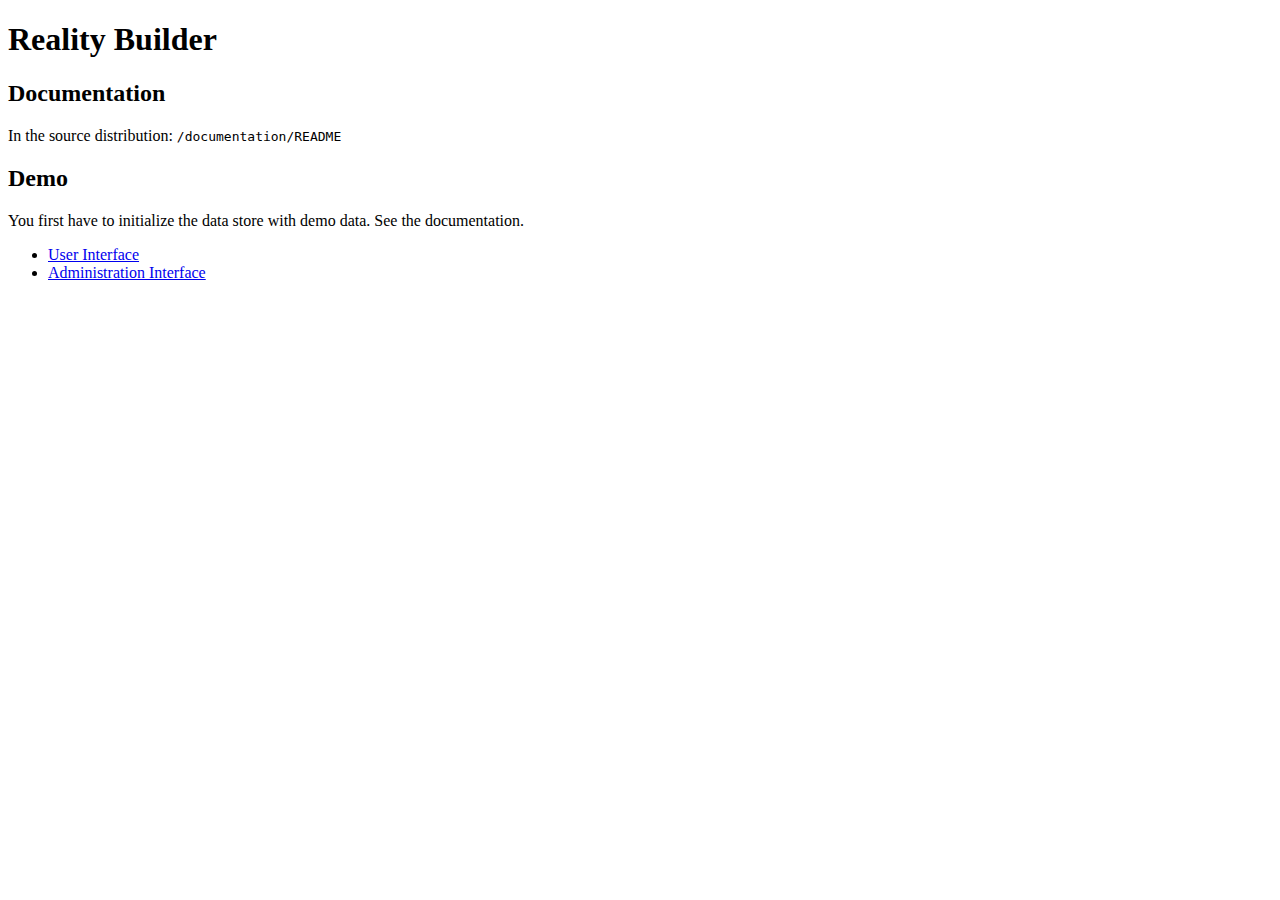
<file: deployed/index.html>
<!DOCTYPE html>

<!--

    Copyright 2011 Felix E. Klee <felix.klee@inka.de>

    Licensed under the Apache License, Version 2.0 (the "License"); you may not
    use this file except in compliance with the License. You may obtain a copy
    of the License at

      http://www.apache.org/licenses/LICENSE-2.0

    Unless required by applicable law or agreed to in writing, software
    distributed under the License is distributed on an "AS IS" BASIS, WITHOUT
    WARRANTIES OR CONDITIONS OF ANY KIND, either express or implied. See the
    License for the specific language governing permissions and limitations
    under the License.

-->

<html lang="en">
  <head>
    <meta charset ="utf-8" />
    <title>Reality Builder</title>
  </head>
  
  <body>
    <h1>Reality Builder</h1>

    <h2>Documentation</h2>

    <p>
      In the source distribution: <code>/documentation/README</code>
    </p>

    <h2>Demo</h2>

    <p>
      You first have to initialize the data store with demo data. See the
      documentation.
    </p>

    <ul>
      <li><a href="/demo">User Interface</a></li>
      <li><a href="/demo/admin">Administration Interface</a></li>
    </ul>
  </body>
</html>
</file>
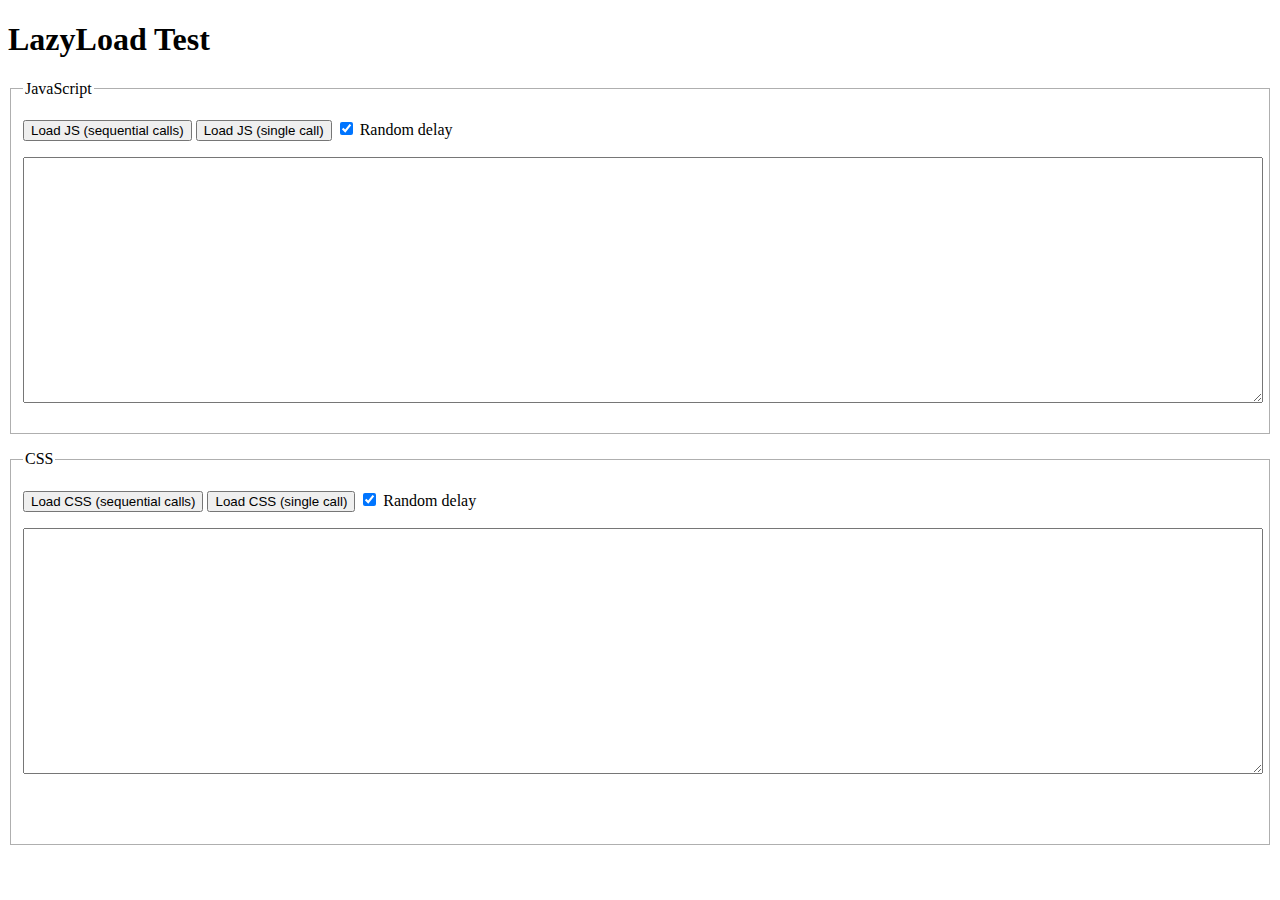
<file: deployed/javascript/lazyload/test/public/index.html>
<!DOCTYPE html>
<html>
  <head>
    <title>LazyLoad Test</title>
    <style>
      fieldset {
        border: 1px solid #afafaf;
        margin-bottom: 1em;
      }

      .log {
        font: 10pt Consolas, Menlo, Monaco, fixed;
        width: 100%;
      }

      #css-status {
        background-color: #fff;
        height: 30px;
        margin: 10px auto;
        width: 100px;
      }

      #n1,#n2,#n3,#n4,#n5 { width: 0; }
    </style>
  </head>
  <body>
    <h1>LazyLoad Test</h1>

    <form>
      <fieldset>
        <legend>JavaScript</legend>

        <p>
          <input type="button" id="btnLoadJS" value="Load JS (sequential calls)">
          <input type="button" id="btnLoadJSSingle" value="Load JS (single call)">
          <label><input type="checkbox" id="jsDelay" checked> Random delay</label>
        </p>

        <p>
          <textarea id="jslog" class="log" rows="15" cols="50"></textarea>
        </p>
      </fieldset>

      <fieldset>
        <legend>CSS</legend>

        <p>
          <input type="button" id="btnLoadCSS" value="Load CSS (sequential calls)">
          <input type="button" id="btnLoadCSSSingle" value="Load CSS (single call)">
          <label><input type="checkbox" id="cssDelay" checked> Random delay</label>
        </p>

        <p>
          <textarea id="csslog" class="log" rows="15" cols="50"></textarea>
        </p>

        <div id="css-status"></div>

        <div id="n1"></div>
        <div id="n2"></div>
        <div id="n3"></div>
        <div id="n4"></div>
        <div id="n5"></div>
      </fieldset>
    </form>

    <script src="lazyload.js"></script>
    <script>
      var btnLoadCSS       = document.getElementById('btnLoadCSS'),
          btnLoadCSSSingle = document.getElementById('btnLoadCSSSingle'),
          btnLoadJS        = document.getElementById('btnLoadJS'),
          btnLoadJSSingle  = document.getElementById('btnLoadJSSingle'),
          cssDelay         = document.getElementById('cssDelay'),
          cssLogEl         = document.getElementById('csslog'),
          jsDelay          = document.getElementById('jsDelay'),
          jsLogEl          = document.getElementById('jslog'),

          n1 = document.getElementById('n1'),
          n2 = document.getElementById('n2'),
          n3 = document.getElementById('n3'),
          n4 = document.getElementById('n4'),
          n5 = document.getElementById('n5'),

          cssInterval = null,

          js = [
            'http://pieisgood.org/test/lazyload/js.php?num=1',
            'http://pieisgood.org/test/lazyload/js.php?num=2',
            'http://pieisgood.org/test/lazyload/js.php?num=3',
            'http://pieisgood.org/test/lazyload/js.php?num=4',
            'http://pieisgood.org/test/lazyload/js.php?num=5'
          ];

      function cssComplete() {
        csslog('callback');
      }

      function csslog(message) {
        cssLogEl.value += "[" + (new Date()).toTimeString() + "] " + message + "\r\n";
      }

      function cssPollStart() {
        var check = [n1, n2, n3, n4, n5],
            i, item;

        cssPollStop();

        var links = document.getElementsByTagName('link');

        cssInterval = setInterval(function () {
          for (i = 0; i < check.length; ++i) {
            item = check[i];

            if (item.offsetWidth > 0) {
              check.splice(i, 1);
              i -= 1;

              csslog('stylesheet ' + item.id.substr(1) + ' applied');
            }
          }

          if (!check.length) {
            cssPollStop();
          }
        }, 30);
      }

      function cssPollStop() {
        clearInterval(cssInterval);
      }

      // Returns a delay between 0 and 5000ms if enabled.
      function getCSSDelay() {
          return cssDelay.checked ? Math.floor(Math.random() * 5001) : 0;
      }

      function getCSSUrls() {
          return [
            '/css?num=1&delay=' + getCSSDelay(),
            '/css?num=2&delay=' + getCSSDelay(),
            '/css?num=3&delay=' + getCSSDelay(),
            '/css?num=4&delay=' + getCSSDelay(),
            '/css?num=5&delay=' + getCSSDelay()
          ];
      }

      // Returns a delay between 0 and 5000ms if enabled.
      function getJSDelay() {
          return jsDelay.checked ? Math.floor(Math.random() * 5001) : 0;
      }

      function getJSUrls() {
          return [
            '/js?num=1&delay=' + getJSDelay(),
            '/js?num=2&delay=' + getJSDelay(),
            '/js?num=3&delay=' + getJSDelay(),
            '/js?num=4&delay=' + getJSDelay(),
            '/js?num=5&delay=' + getJSDelay()
          ];
      }

      function jsComplete() {
        jslog('callback');
      }
      
      function jslog(message) {
        jsLogEl.value += "[" + (new Date()).toTimeString() + "] " + message + "\r\n";
      }

      btnLoadCSS.onclick = function () {
        var urls = getCSSUrls();

        cssPollStart();
        csslog('loading (sequential calls)');

        for (var i = 0; i < urls.length; ++i) {
          LazyLoad.css(urls[i], cssComplete);
        }
      }

      btnLoadCSSSingle.onclick = function () {
        cssPollStart();
        csslog('loading (single call)');

        LazyLoad.css(getCSSUrls(), cssComplete);
      }

      btnLoadJS.onclick = function () {
        var urls = getJSUrls();

        jslog('loading (sequential calls)');

        for (var i = 0; i < urls.length; ++i) {
          LazyLoad.js(urls[i], jsComplete);
        }
      }

      btnLoadJSSingle.onclick = function () {
        jslog('loading (single call)');

        LazyLoad.js(getJSUrls(), jsComplete);
      }
    </script>
  </body>
</html>
</file>
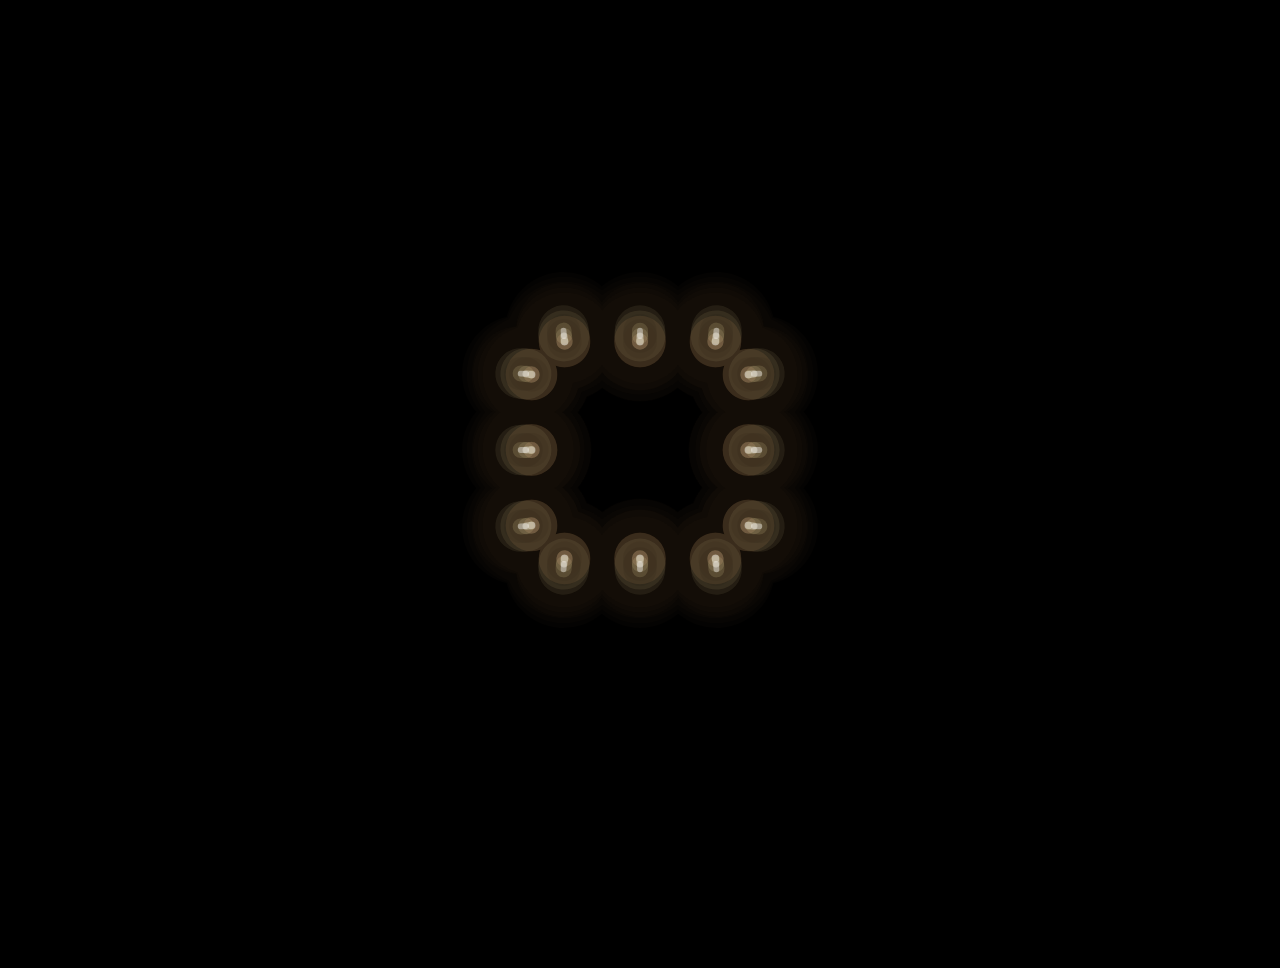
<file: deployed/separate/FlashCanvasPro/examples/www.chiptune.com/kaleidoscope/index.html>
<!DOCTYPE HTML PUBLIC "-//W3C//DTD HTML 4.01//EN" "http://www.w3.org/TR/html4/strict.dtd">

<html lang="en">

<head>
	<title>Kaleidoscope</title>
	<meta http-equiv="content-type" content="text/html;charset=ISO-8859-1">
	<meta http-equiv="content-language" content="en">
	<meta name="description" content="Javascript kaleidoscope for iPhone/iPod Touch">
	<meta name="keywords" content="iphone,ipod touch,ipod,touch,apple webapps,apple,webapps,graphic,design,visual,effect,animation,particle,code,javascript,canvas">
	<meta name="author" content="REZ">
	<meta name="generator" content="REZ">
	<meta name="version" content="0.4">
	<meta name="copyright" content="REZ 2008">
	<meta name="robots" content="all">
	<meta name="viewport" content="width=device-width,user-scalable=0,initial-scale=1.0,minimum-scale=1.0,maximum-scale=1.0">
	<link rel="apple-touch-icon" href="icon.gif">
	<link rel="shortcut icon" href="ico.gif"></link>
	<style type="text/css">
	body  {margin:0;padding:0;background-color:#000000;color:#ffffff;font-size:0;-webkit-text-size-adjust:none;overflow:hidden}
	div   {margin:0;padding:0;position:absolute;font-size:0;overflow:hidden}
	.tap  {-webkit-tap-highlight-color:rgba(255,0,0,0.2);cursor:pointer}
	canvas{background-color:#000000;overflow:hidden}
	</style>
	<!--[if lt IE 9]><script type="text/javascript" src="../../../bin/flashcanvas.js"></script><![endif]-->
</head>

<script type="text/javascript">
function $i(id) { return document.getElementById(id); }
function $c(code) { return String.fromCharCode(code); }

function get_screen_size()
	{
	var w=document.documentElement.clientWidth;
	var h=document.documentElement.clientHeight;
	return Array(w,h);
	}

var n=1;

var canvas_x=0;
var canvas_y=0;
var canvas_w=0;
var canvas_h=0;
var context;
var margin=4;

var x,y;
var p_x,p_y;
var a=0;
var b=0;
var angle=Math.PI/180*8;
var color=0;
var limit1=Math.PI*1.5;
var limit2=Math.PI*1.79;
var c=new Array(6);
var d=new Array(6);
var r,e;
var fade;
var prv_x,prv_y,prv_x2,prv_y2;

var timeout;
var pause=false;
var fps=10;

document.onkeypress=key_manager;

function init()
	{
	var screen=$i('screen');
	screen.style.display='block';
	screen.style.position='absolute';
	screen.style.left=canvas_x+'px';
	screen.style.top=canvas_y+'px';
	screen.style.width=canvas_w+'px';
	screen.style.height=canvas_h+'px';
	var shadebob=$i('shadebob');
	shadebob.style.position='absolute';
	shadebob.style.left=canvas_x+'px';
	shadebob.style.top=canvas_y+'px';
	shadebob.width=canvas_w;
	shadebob.height=canvas_h;
	context=shadebob.getContext('2d');
	document.body.style.width=(canvas_x+canvas_w)+'px';
	document.body.style.height=(canvas_y+canvas_h+60+margin*2)+'px';
	reset();
	}

function reset()
	{
	clearTimeout(timeout);
	a=Math.random(0,1)*angle;
	b=Math.random(0,1)*angle;
	r=0;
	fade=32;
	for(var i=0;i<6;i++)
		{
		c[i]=Math.random(0,1)/2;
		d[i]=Math.random(0,1)/2;
		}
	radius=Math.round((canvas_w+canvas_h)/8);
	e=radius*0.2; /* 0.15 */
	p_x=Math.round(canvas_w/2);
	p_y=Math.round(canvas_h/2);
	x=(radius*c[0])*Math.cos(a*d[1])+(radius*c[2])*Math.sin(a*d[3])+(radius*c[4])*Math.sin(a*d[5]);
	y=(radius*c[5])*Math.sin(a*d[4])+(radius*c[3])*Math.cos(a*d[2])+(radius*c[1])*Math.cos(a*d[0]);
	anim();
	}

function anim()
	{
	var a1=Math.cos(a*2);
	var a2=Math.cos(a*4);
	var a3=Math.cos(a);
	var a4=Math.sin(a);
	if(b>limit1&&b<limit2)
		{
		r+=radius*0.02*a1;
		prv_x=x;
		prv_y=y;
		x=prv_x2+r*a3;
		y=prv_y2+r*a4;
		}
	else
		{
		prv_x=x;
		prv_y=y;
		prv_x2=x;
		prv_y2=y;
		x=(radius*c[0])*Math.cos(a*d[1])+(radius*c[2])*Math.sin(a*d[3])+(radius*c[4])*Math.sin(a*d[5]);
		y=(radius*c[5])*Math.sin(a*d[4])+(radius*c[3])*Math.cos(a*d[2])+(radius*c[1])*Math.cos(a*d[0]);
		}
	var c3=16*Math.cos(a*10);
	var c1=Math.floor(56*Math.cos(a*angle*4)+c3);
	var c2=Math.floor(56*Math.sin(a*angle*4)-c3);
	context.lineCap='round';
	context.strokeStyle='rgba('+(192+c1)+','+(192+c2)+','+(192-c1)+','+(0.01-0.005*-a1)+')';
	context.lineWidth=e*1.4+e*0.8*a3;
	draw_line(p_x,p_y,prv_x,prv_y,x,y);
	context.lineWidth=e+e*0.8*a3;
	draw_line(p_x,p_y,prv_x,prv_y,x,y);
	context.strokeStyle='rgba('+(192+c1)+','+(192+c2)+','+(192-c1)+','+(0.06-0.03*-a1)+')';
	context.lineWidth=e*0.6+e*0.35*a3;
	draw_line(p_x,p_y,prv_x,prv_y,x,y);
	context.strokeStyle='rgba(0,0,0,0.06)';
	context.lineWidth=e*0.4+e*0.225*a3;
	draw_line(p_x,p_y,prv_x,prv_y,x,y);
	context.strokeStyle='rgba('+(192+c1)+','+(192+c2)+','+(192-c1)+','+(0.1-0.075*-a1)+')';
	context.lineWidth=e*0.2+e*0.1*a3;
	draw_line(p_x,p_y,prv_x,prv_y,x,y);
	context.strokeStyle='rgba(255,255,255,0.4)';
	context.lineWidth=e*(0.1-0.05*-a2);
	draw_line(p_x,p_y,prv_x,prv_y,x,y);
	a+=angle*Math.cos(b);
	b+=angle*0.1;
	if(b>limit1)
		{
		context.fillStyle='rgba(0,0,0,0.08)';
		context.fillRect(0,0,canvas_w,canvas_h);
		}
	if(b<limit2) timeout=setTimeout('anim()',fps); else reset();
	}

function draw_line(x,y,x1,y1,x2,y2)
	{
	context.beginPath();
	context.moveTo(x+x1,y+y1);
	context.lineTo(x+x2,y+y2);
	context.moveTo(x-x1,y+y1);
	context.lineTo(x-x2,y+y2);
	context.moveTo(x-x1,y-y1);
	context.lineTo(x-x2,y-y2);
	context.moveTo(x+x1,y-y1);
	context.lineTo(x+x2,y-y2);
	context.moveTo(x+y1,y+x1);
	context.lineTo(x+y2,y+x2);
	context.moveTo(x-y1,y+x1);
	context.lineTo(x-y2,y+x2);
	context.moveTo(x-y1,y-x1);
	context.lineTo(x-y2,y-x2);
	context.moveTo(x+y1,y-x1);
	context.lineTo(x+y2,y-x2);
	context.moveTo(x,y+x2);
	context.lineTo(x,y+x1);
	context.moveTo(x,y-x2);
	context.lineTo(x,y-x1);
	context.moveTo(x+x2,y);
	context.lineTo(x+x1,y);
	context.moveTo(x-x2,y);
	context.lineTo(x-x1,y);
	context.stroke();
	context.closePath();
	}

function draw_dot(x,y)
	{
	context.beginPath();
	context.moveTo(x,y);
	context.lineTo(x+0.001,y);
	context.stroke();
	context.closePath();
	}

function resize()
	{
	canvas_w=get_screen_size()[0];
	canvas_h=get_screen_size()[1];
	init();
	}

function key_manager(evt)
	{
	evt=evt||event;
	var key=evt.which||evt.keyCode;
	var ctrl=evt.ctrlKey;
	switch(key)
		{
		case 27: case 13:
			pause=pause?false:true;
			if(pause) clearTimeout(timeout); else anim();
			break;
		case 32:
			reset();
			break;
		}
	top.status='$'+key+'='+$c(key);
	}
</script>

<body onload="resize()" onresize="resize()" onorientationchange="resize()"">
<a href="javascript:reset()" class="tap"><div id="screen" style="background-color:#000000;display:none"><canvas id="shadebob"></canvas></div></a>
</body>

</html>
</file>
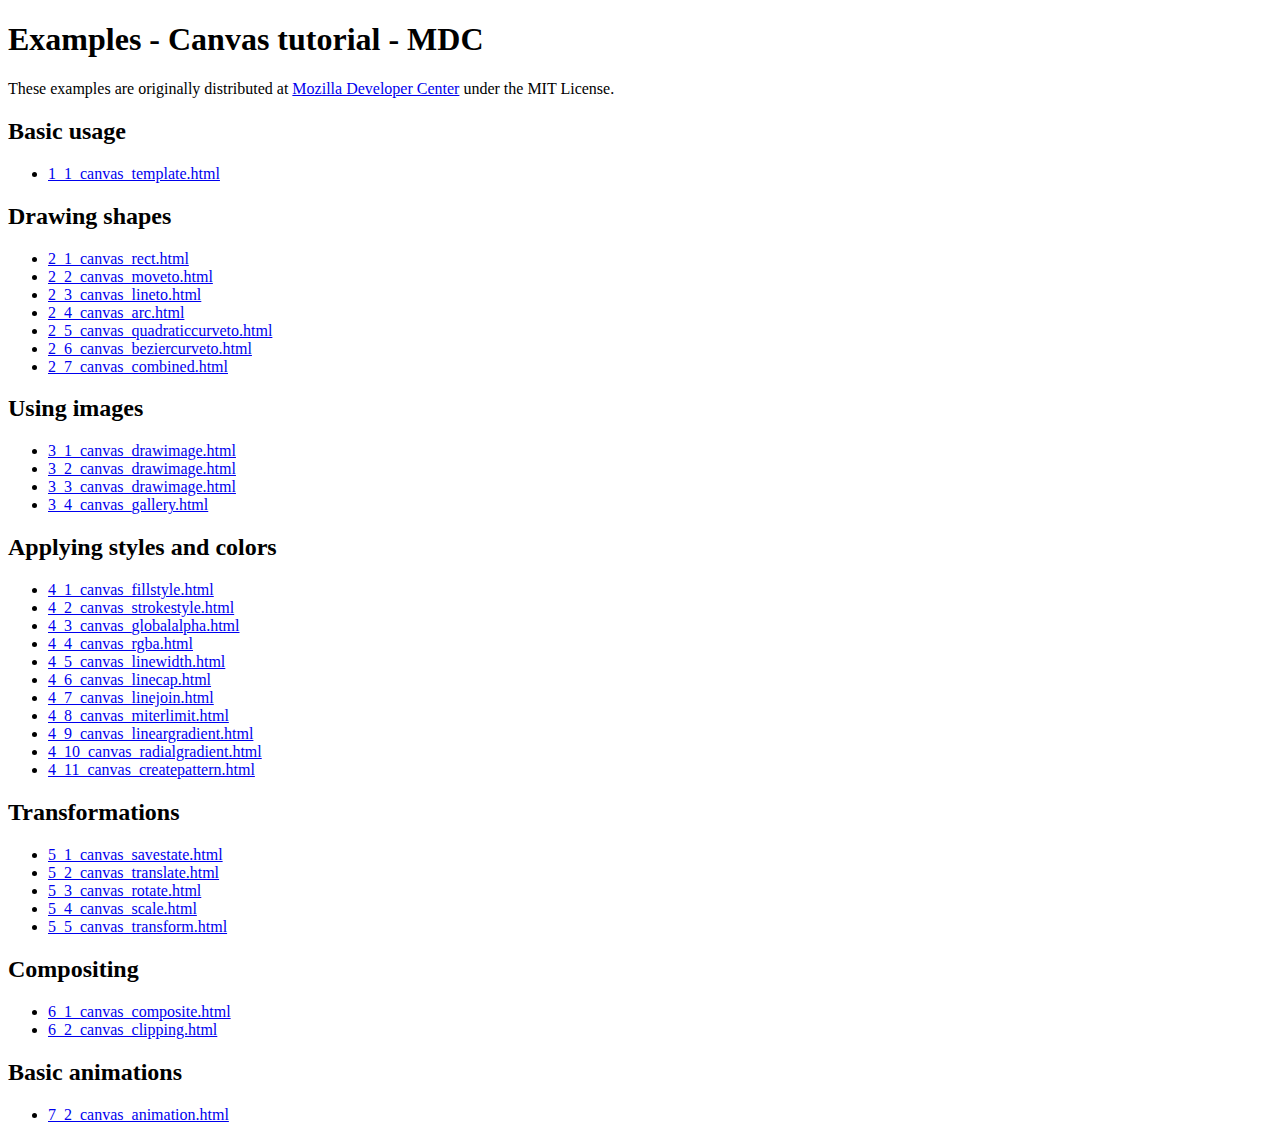
<file: deployed/separate/FlashCanvasPro/examples/developer.mozilla.org/samples/canvas-tutorial/index.html>
<!DOCTYPE html>
<html>
<head>
<title>Examples - Canvas tutorial - MDC</title>
</head>
<body>

<h1>Examples - Canvas tutorial - MDC</h1>

These examples are originally distributed at
<a href="https://developer.mozilla.org/en/Canvas_tutorial">Mozilla Developer Center</a>
under the MIT License.

<h2>Basic usage</h2>

<ul>
<li><a href="1_1_canvas_template.html">1_1_canvas_template.html</a></li>
</ul>

<h2>Drawing shapes</h2>

<ul>
<li><a href="2_1_canvas_rect.html">2_1_canvas_rect.html</a></li>
<li><a href="2_2_canvas_moveto.html">2_2_canvas_moveto.html</a></li>
<li><a href="2_3_canvas_lineto.html">2_3_canvas_lineto.html</a></li>
<li><a href="2_4_canvas_arc.html">2_4_canvas_arc.html</a></li>
<li><a href="2_5_canvas_quadraticcurveto.html">2_5_canvas_quadraticcurveto.html</a></li>
<li><a href="2_6_canvas_beziercurveto.html">2_6_canvas_beziercurveto.html</a></li>
<li><a href="2_7_canvas_combined.html">2_7_canvas_combined.html</a></li>
</ul>

<h2>Using images</h2>

<ul>
<li><a href="3_1_canvas_drawimage.html">3_1_canvas_drawimage.html</a></li>
<li><a href="3_2_canvas_drawimage.html">3_2_canvas_drawimage.html</a></li>
<li><a href="3_3_canvas_drawimage.html">3_3_canvas_drawimage.html</a></li>
<li><a href="3_4_canvas_gallery.html">3_4_canvas_gallery.html</a></li>
</ul>

<h2>Applying styles and colors</h2>

<ul>
<li><a href="4_1_canvas_fillstyle.html">4_1_canvas_fillstyle.html</a></li>
<li><a href="4_2_canvas_strokestyle.html">4_2_canvas_strokestyle.html</a></li>
<li><a href="4_3_canvas_globalalpha.html">4_3_canvas_globalalpha.html</a></li>
<li><a href="4_4_canvas_rgba.html">4_4_canvas_rgba.html</a></li>
<li><a href="4_5_canvas_linewidth.html">4_5_canvas_linewidth.html</a></li>
<li><a href="4_6_canvas_linecap.html">4_6_canvas_linecap.html</a></li>
<li><a href="4_7_canvas_linejoin.html">4_7_canvas_linejoin.html</a></li>
<li><a href="4_8_canvas_miterlimit.html">4_8_canvas_miterlimit.html</a></li>
<li><a href="4_9_canvas_lineargradient.html">4_9_canvas_lineargradient.html</a></li>
<li><a href="4_10_canvas_radialgradient.html">4_10_canvas_radialgradient.html</a></li>
<li><a href="4_11_canvas_createpattern.html">4_11_canvas_createpattern.html</a></li>
</ul>

<h2>Transformations</h2>

<ul>
<li><a href="5_1_canvas_savestate.html">5_1_canvas_savestate.html</a></li>
<li><a href="5_2_canvas_translate.html">5_2_canvas_translate.html</a></li>
<li><a href="5_3_canvas_rotate.html">5_3_canvas_rotate.html</a></li>
<li><a href="5_4_canvas_scale.html">5_4_canvas_scale.html</a></li>
<li><a href="5_5_canvas_transform.html">5_5_canvas_transform.html</a></li>
</ul>

<h2>Compositing</h2>

<ul>
<li><a href="6_1_canvas_composite.html">6_1_canvas_composite.html</a></li>
<li><a href="6_2_canvas_clipping.html">6_2_canvas_clipping.html</a></li>
</ul>

<h2>Basic animations</h2>

<ul>
<li><a href="7_2_canvas_animation.html">7_2_canvas_animation.html</a></li>
</ul>

</body>
</html>
</file>
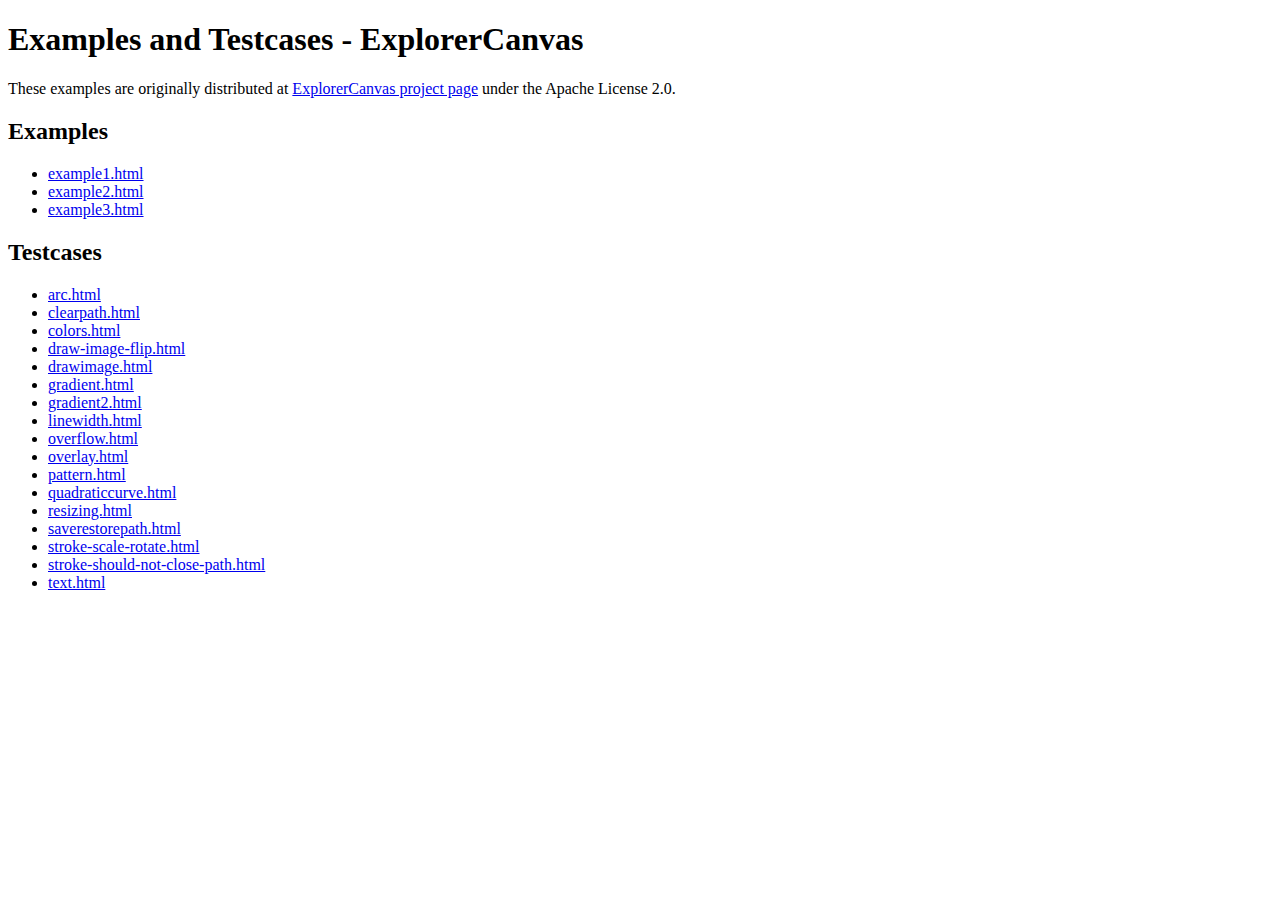
<file: deployed/separate/FlashCanvasPro/examples/explorercanvas.googlecode.com/svn/trunk/index.html>
<!DOCTYPE html>
<html>
<head>
<title>Examples and Testcases - ExplorerCanvas</title>
</head>
<body>

<h1>Examples and Testcases - ExplorerCanvas</h1>

These examples are originally distributed at
<a href="http://code.google.com/p/explorercanvas/">ExplorerCanvas project page</a>
under the Apache License 2.0.

<h2>Examples</h2>

<ul>
<li><a href="examples/example1.html">example1.html</a></li>
<li><a href="examples/example2.html">example2.html</a></li>
<li><a href="examples/example3.html">example3.html</a></li>
</ul>

<h2>Testcases</h2>

<ul>
<li><a href="testcases/arc.html">arc.html</a></li>
<li><a href="testcases/clearpath.html">clearpath.html</a></li>
<li><a href="testcases/colors.html">colors.html</a></li>
<li><a href="testcases/draw-image-flip.html">draw-image-flip.html</a></li>
<li><a href="testcases/drawimage.html">drawimage.html</a></li>
<li><a href="testcases/gradient.html">gradient.html</a></li>
<li><a href="testcases/gradient2.html">gradient2.html</a></li>
<li><a href="testcases/linewidth.html">linewidth.html</a></li>
<li><a href="testcases/overflow.html">overflow.html</a></li>
<li><a href="testcases/overlay.html">overlay.html</a></li>
<li><a href="testcases/pattern.html">pattern.html</a></li>
<li><a href="testcases/quadraticcurve.html">quadraticcurve.html</a></li>
<li><a href="testcases/resizing.html">resizing.html</a></li>
<li><a href="testcases/saverestorepath.html">saverestorepath.html</a></li>
<li><a href="testcases/stroke-scale-rotate.html">stroke-scale-rotate.html</a></li>
<li><a href="testcases/stroke-should-not-close-path.html">stroke-should-not-close-path.html</a></li>
<li><a href="testcases/text.html">text.html</a></li>
</ul>

</body>
</html>
</file>
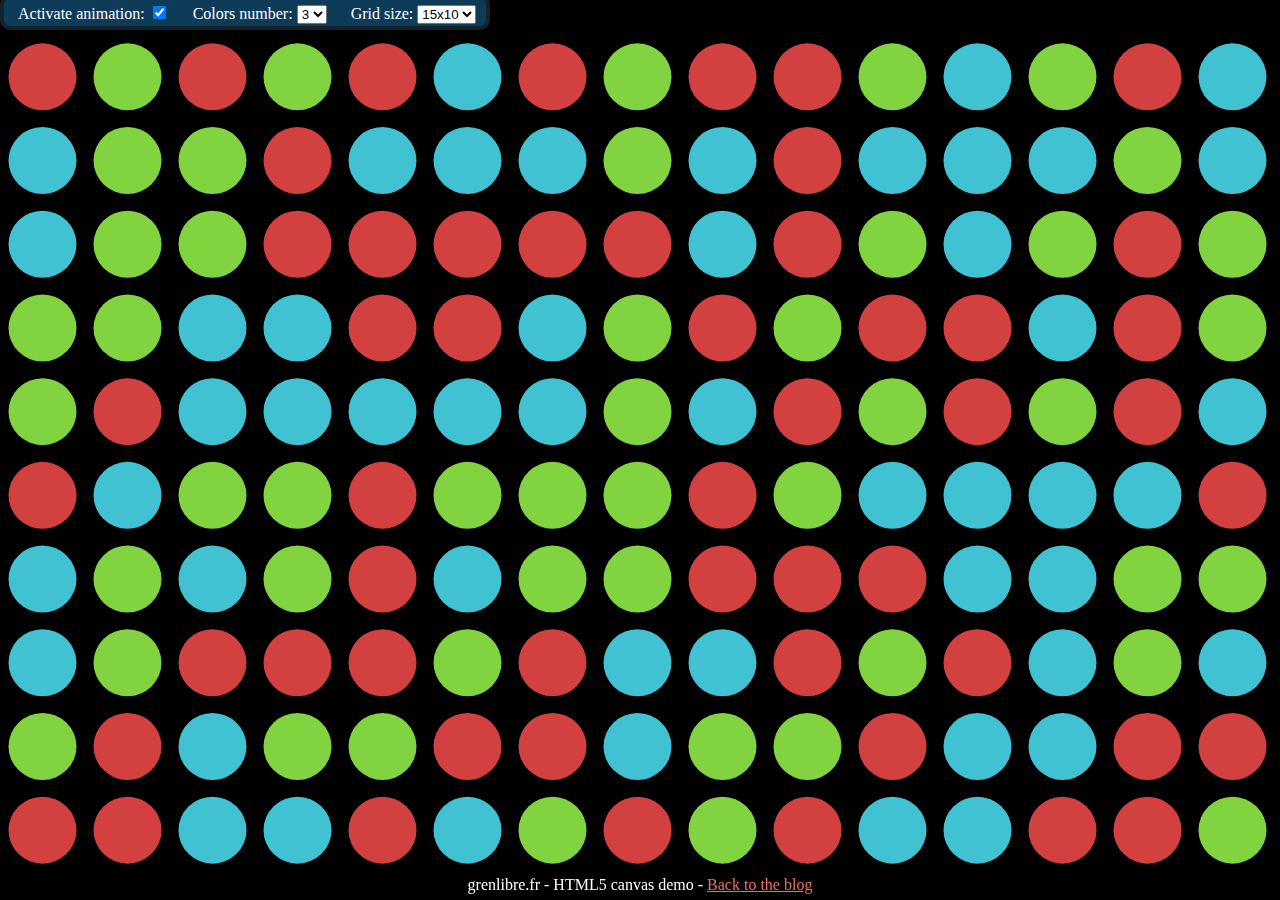
<file: deployed/separate/FlashCanvasPro/examples/grenlibre.fr/demo/same/index.html>
<!DOCTYPE html>
<html>
<head>
<meta http-equiv="Content-Type" content="text/html;charset=utf-8">
<title>Same Game - HTML5 canvas demo</title>
<style>

body {
  background: #000;
  padding: 0;
  margin: 0;
  color: #fff;
}

a {
  color: #EA7066;
}
a:hover {
  color: #FFB6B0;
}

#gameContainer {
  
}
#sameGame, #sameGameBack {
  padding: 0;
}
#sameGame {
  z-index: 1;
}
#sameGameBack {
  position: absolute;
  z-index: -1;
}
ul {
  list-style: none;
  padding: 0;
  margin: 0;
}
li {
  display: inline;
  margin: 0 10px;
}

#optionsContainer {
  padding: 4px 0 2px 4px;
  float: left;
  border: 4px solid #13232C;
  background-color: #0E3B57;
  -moz-border-radius: 10px;
  -webkit-border-radius: 10px;
  position: relative;
  top: -5px;
}
#footer {
  text-align: center;
}

</style>

<!--[if lt IE 9]><script type="text/javascript" src="../../../../bin/flashcanvas.js"></script><![endif]-->
<script type="text/javascript" src="jquery-1.4.2.min.js"></script>
<script type="text/javascript" src="game.js"></script>

<body>
  <div id="optionsContainer">
    <ul id="options">
      <li>
        <label for="animation">Activate animation: </label>
        <input id="animation" type="checkbox" checked="checked"/>
      </li>
      <li>
        <label>Colors number: </label>
        <select id="colorNumber"></select>
      </li>
      <li>
        <label>Grid size: </label>
        <select id="gridSize">
          <option>15x10</option>
          <option>20x15</option>
          <option>30x20</option>
          <option>40x30</option>
        </select>
      </li>
    </ul>
  </div>
  <div id="gameContainer">
    <canvas id="sameGame" width="400" height="300"></canvas>
    <canvas id="sameGameBack" width="400" height="300"></canvas>
  </div>
  <div id="footer">
    <span>grenlibre.fr - HTML5 canvas demo - <a href="http://blog.grenlibre.fr/2010/02/the-same-game-in-html5-canvas">Back to the blog</a></span>
  </div>
</body>
</file>
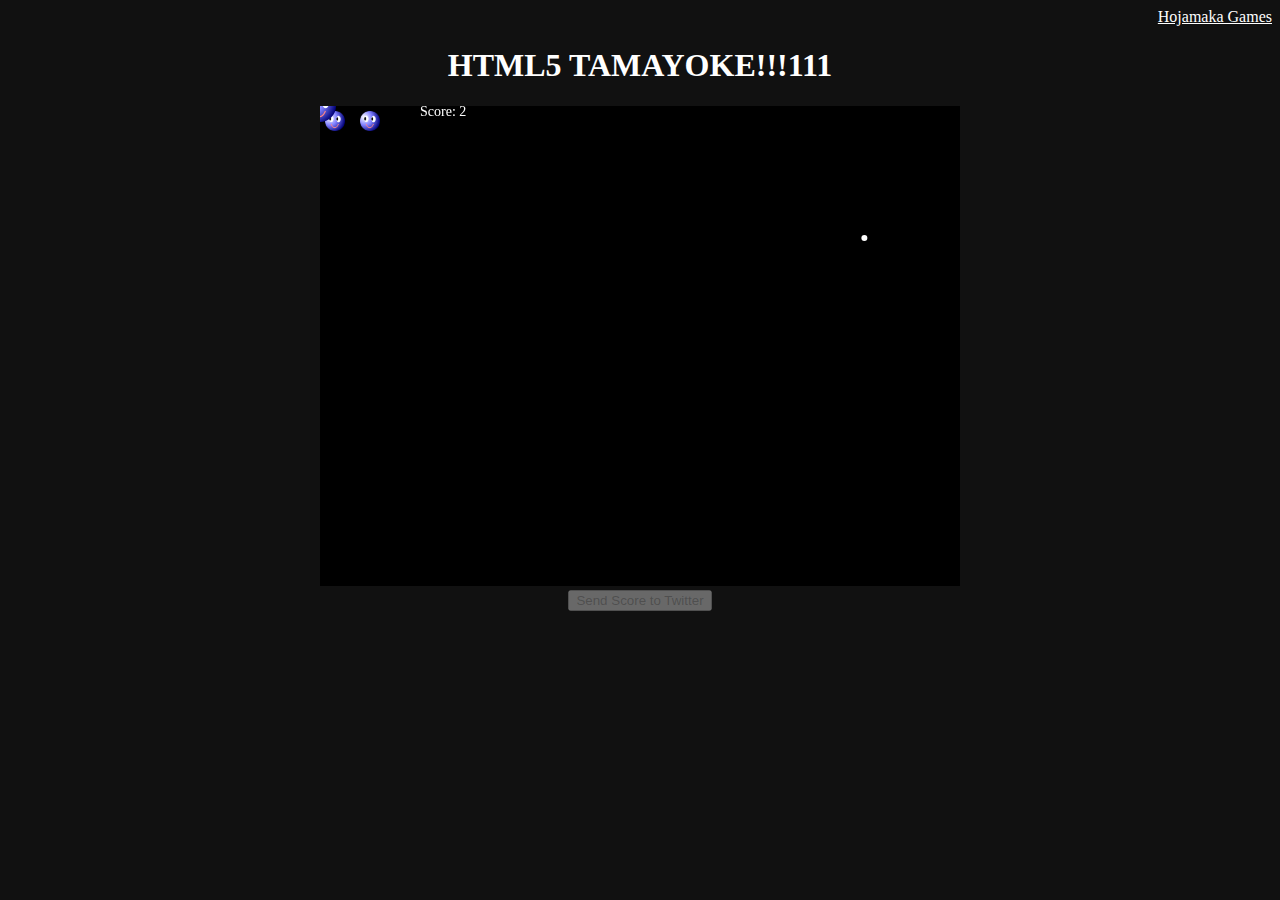
<file: deployed/separate/FlashCanvasPro/examples/www.hojamaka.com/game/html5yoke/index.html>
﻿<!DOCTYPE html>
<html>
  <head>
    <meta charset="utf-8">
    <!--[if lt IE 9]><script type="text/javascript" src="../../../../bin/flashcanvas.js"></script><![endif]-->
    <script type="text/javascript" src="game.js"></script>
    <style>
      A:link {
        color: #ffffff;
      }
      A:visited {
        color: #cccccc;
      }
      A:hover {
        color: #ffffff;
      }
      A:active {
        color: #ffffff;
      }
    </style>
    <title>HTML5 TAMAYOKE!!!111</title>
  </head>
  <body style="text-align: center; background-color: #111111; color: #ffffff">
    <div style="width: 100%; text-align: right;">
      <a href="http://www.hojamaka.com/">Hojamaka Games</a>
    </div>
    <h1>HTML5 TAMAYOKE!!!111</h1>
    <div style="margin: 0px auto;">
      <canvas id="canvas" width="640" height="480" style="background-color: #000000"></canvas>
    </div>
    <input id="twitterButton" type="button" value="Send Score to Twitter">
    <div id="debug">
    </div>
  </body>
</html>
</file>
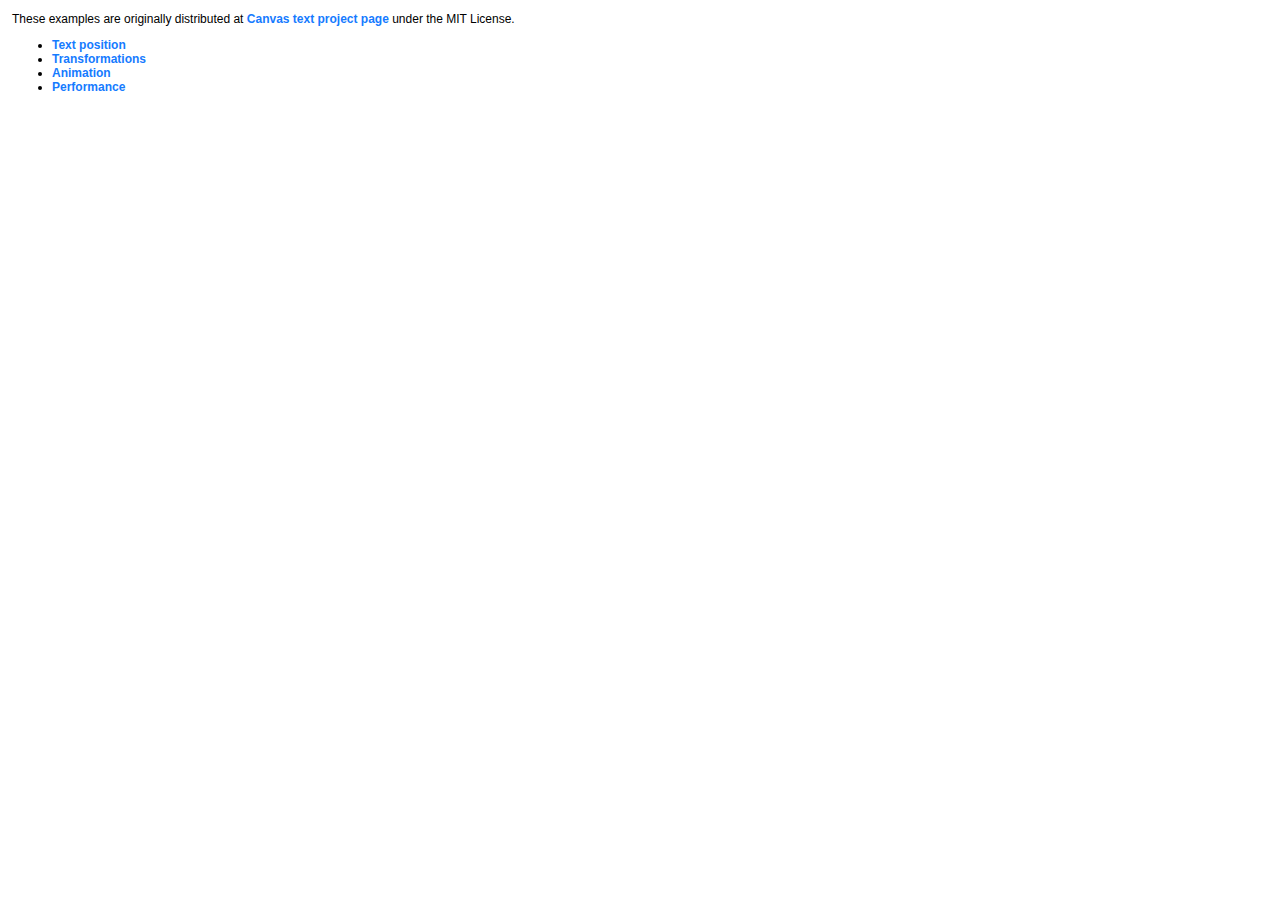
<file: deployed/separate/FlashCanvasPro/examples/canvas-text.googlecode.com/svn/trunk/examples/index.html>
<!DOCTYPE HTML PUBLIC "-//W3C//DTD HTML 4.01//EN" "http://www.w3.org/TR/html4/strict.dtd">
<html>
  <head>
    <meta http-equiv="Content-Type" content="text/html; charset=utf-8" />
    <title>Canvas text examples</title>
    <link rel="stylesheet" type="text/css" href="style.css" />
  </head>
  <body>

These examples are originally distributed at
<a href="http://code.google.com/p/canvas-text/">Canvas text project page</a>
under the MIT License.

    <ul>
      <li><a href="textposition.html">Text position</a></li>
      <li><a href="transformations.html">Transformations</a></li>
      <li><a href="animation.html">Animation</a></li>
      <li><a href="performance.html">Performance</a></li>
    </ul>
  </body>
</html>
</file>
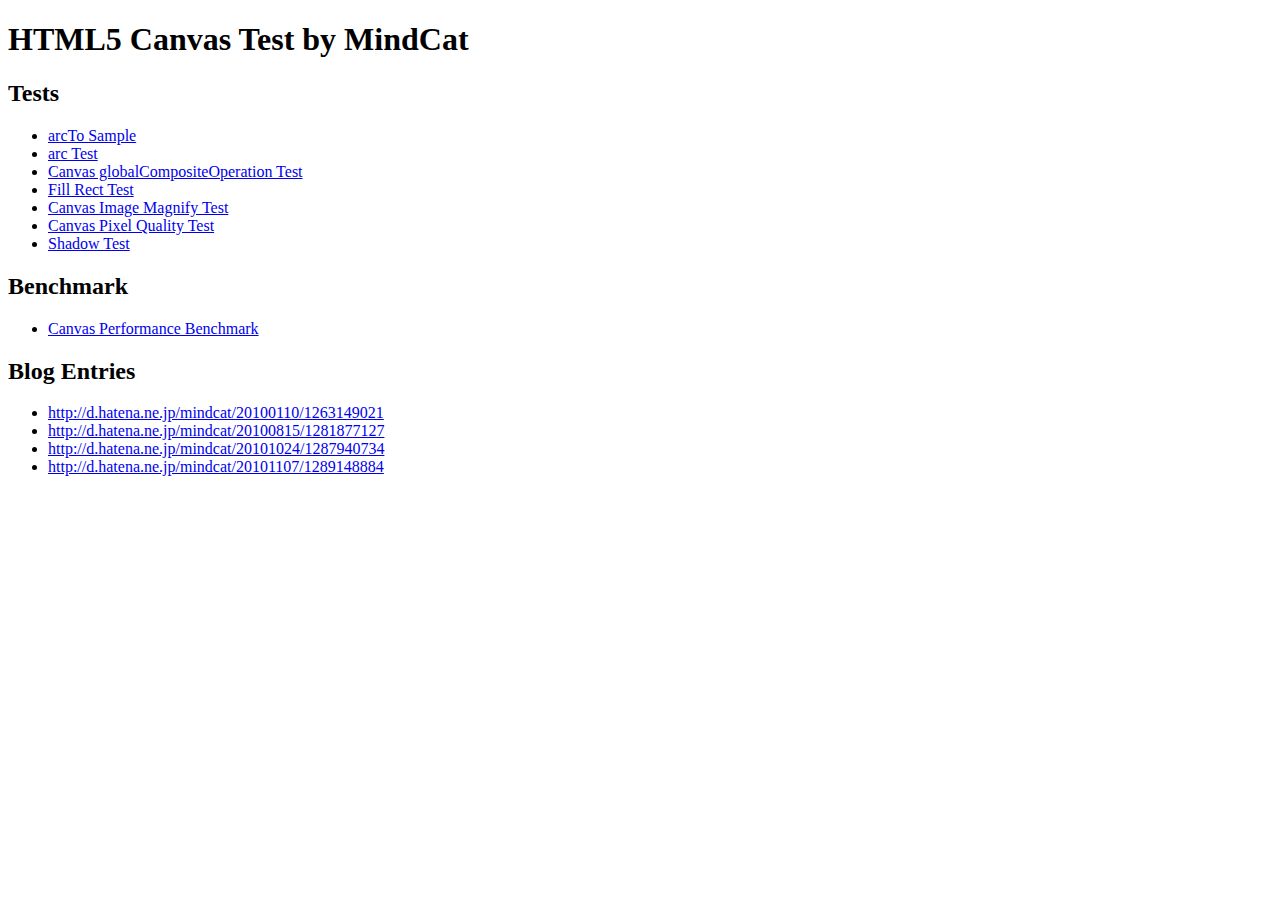
<file: deployed/separate/FlashCanvasPro/examples/dl.dropbox.com/u/1865210/mindcat/index.html>
<!DOCTYPE html>
<html>
<head>
<title>HTML5 Canvas Test by MindCat</title>
</head>
<body>

<h1>HTML5 Canvas Test by MindCat</h1>

<h2>Tests</h2>

<ul>
<li><a href="arcto.html">arcTo Sample</a></li>
<li><a href="canvas_arc.html">arc Test</a></li>
<li><a href="canvas_compositing.html">Canvas globalCompositeOperation Test</a></li>
<li><a href="canvas_fill.html">Fill Rect Test</a></li>
<li><a href="canvas_image_magnify.html">Canvas Image Magnify Test</a></li>
<li><a href="canvas_pixscale.html">Canvas Pixel Quality Test</a></li>
<li><a href="canvas_shadow.html">Shadow Test</a></li>
</ul>

<h2>Benchmark</h2>

<ul>
<li><a href="canvas_perf.html">Canvas Performance Benchmark</a></li>
</ul>

<h2>Blog Entries</h2>

<ul>
<li><a href="http://d.hatena.ne.jp/mindcat/20100110/1263149021">http://d.hatena.ne.jp/mindcat/20100110/1263149021</a></li>
<li><a href="http://d.hatena.ne.jp/mindcat/20100815/1281877127">http://d.hatena.ne.jp/mindcat/20100815/1281877127</a></li>
<li><a href="http://d.hatena.ne.jp/mindcat/20101024/1287940734">http://d.hatena.ne.jp/mindcat/20101024/1287940734</a></li>
<li><a href="http://d.hatena.ne.jp/mindcat/20101107/1289148884">http://d.hatena.ne.jp/mindcat/20101107/1289148884</a></li>
</ul>

</body>
</html>
</file>
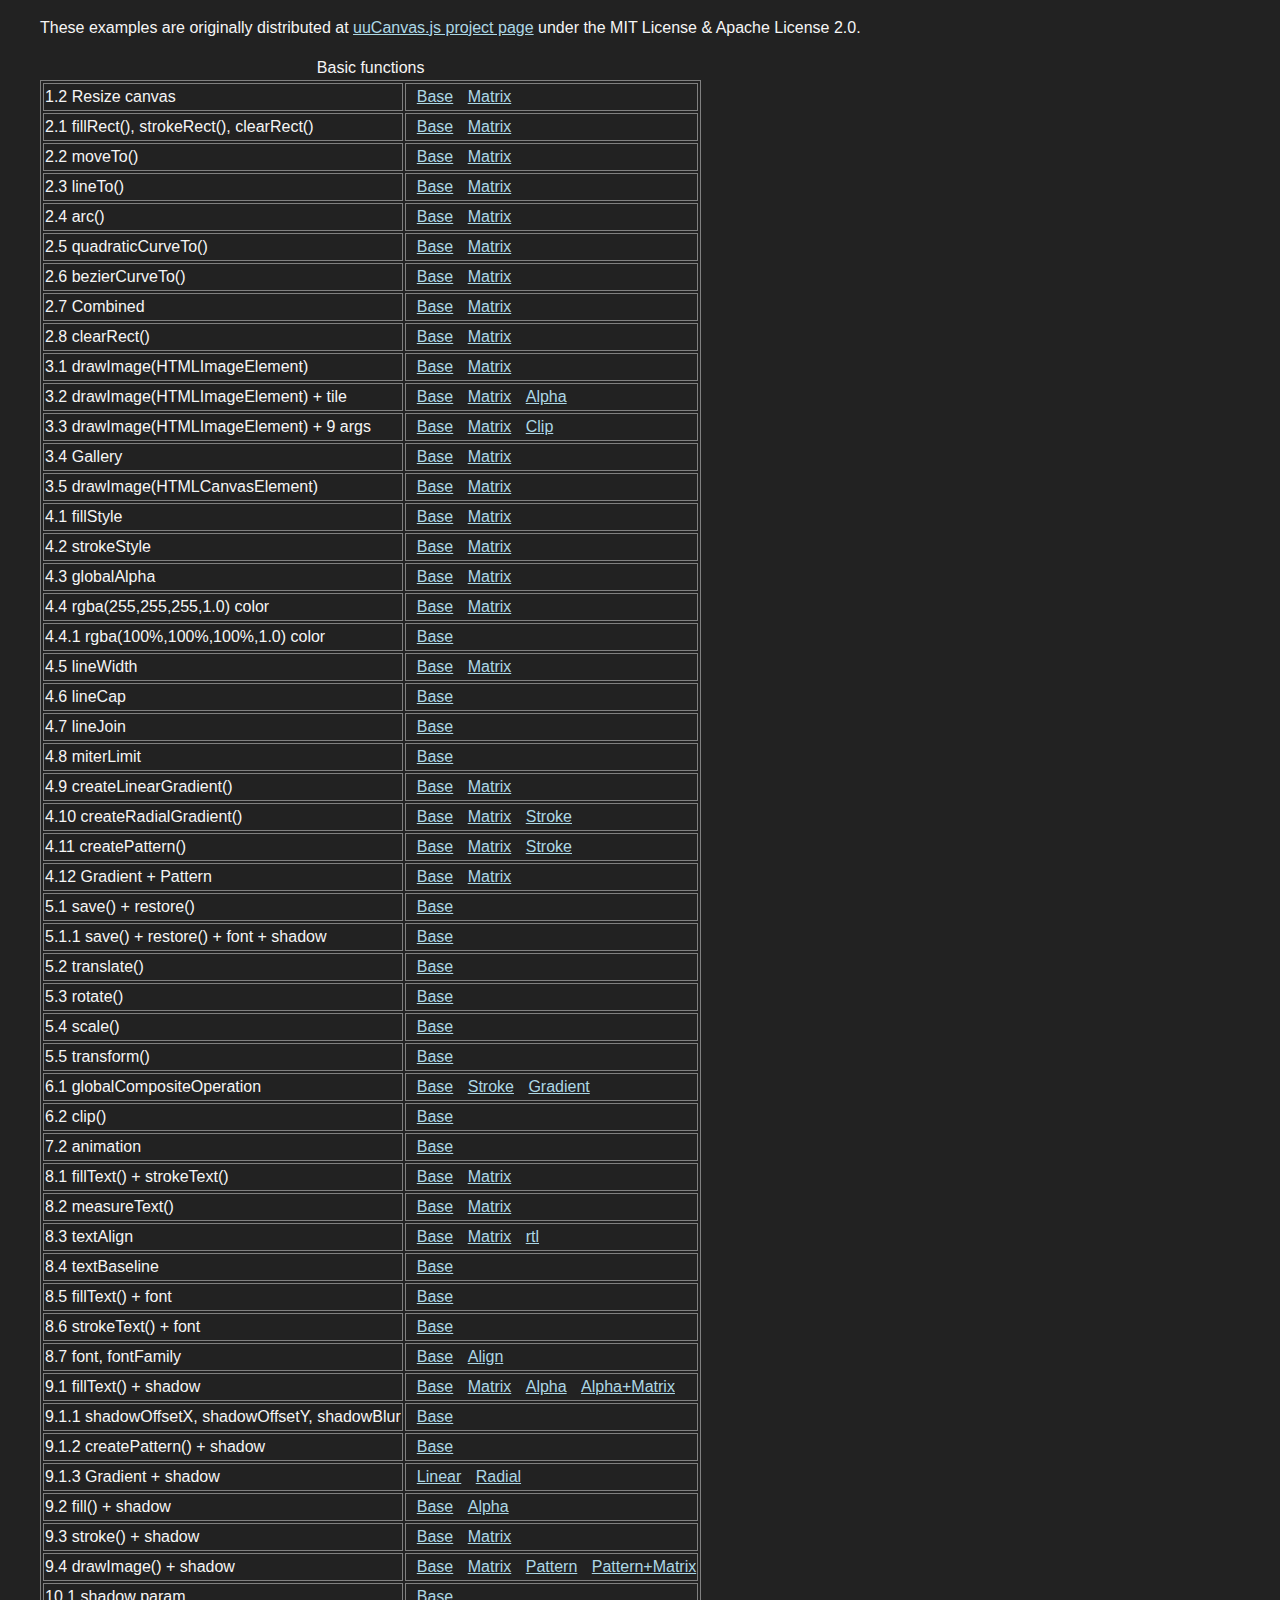
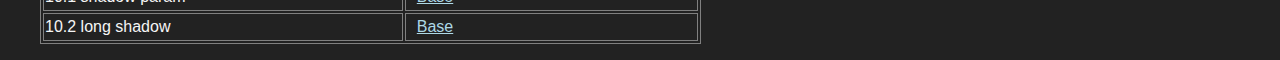
<file: deployed/separate/FlashCanvasPro/examples/uupaa-js-spinoff.googlecode.com/svn/trunk/uuCanvas.js/index.html>
<!DOCTYPE html PUBLIC "-//W3C//DTD XHTML 1.0 Transitional//EN"
  "http://www.w3.org/TR/xhtml1/DTD/xhtml1-transitional.dtd">
<html xmlns="http://www.w3.org/1999/xhtml" xml:lang="ja">
<head>
<meta http-equiv="Content-Type" content="text/html; charset=UTF-8" />
<title>uuCanvas.js - DEMO</title>
<style type="text/css">@import url(./README.css);</style>
<style type="text/css">
td a { padding-left: 10px; }
</style>
</head>
<body>

These examples are originally distributed at
<a href="http://uupaa-js-spinoff.googlecode.com/svn/trunk/uuCanvas.js/README.htm">uuCanvas.js project page</a>
under the MIT License &amp; Apache License 2.0.

<table>
<caption>Basic functions</caption>
<tr><td>1.2 Resize canvas</td>
    <td><a href="demo/1_2_canvas_resize.html">Base</a>
        <a href="demo/1_2_canvas_resize+matrix.html">Matrix</a></td></tr>

<tr><td>2.1 fillRect(), strokeRect(), clearRect()</td>
    <td><a href="demo/2_1_canvas_rect.html">Base</a>
        <a href="demo/2_1_canvas_rect+matrix.html">Matrix</a></td></tr>

<tr><td>2.2 moveTo()</td>
    <td><a href="demo/2_2_canvas_moveto.html">Base</a>
        <a href="demo/2_2_canvas_moveto+matrix.html">Matrix</a></td></tr>

<tr><td>2.3 lineTo()</td>
    <td><a href="demo/2_3_canvas_lineto.html">Base</a>
        <a href="demo/2_3_canvas_lineto+matrix.html">Matrix</a></td></tr>

<tr><td>2.4 arc()</td>
    <td><a href="demo/2_4_canvas_arc.html">Base</a>
        <a href="demo/2_4_canvas_arc+matrix.html">Matrix</a></td></tr>

<tr><td>2.5 quadraticCurveTo()</td>
    <td><a href="demo/2_5_canvas_quadraticcurveto.html">Base</a>
        <a href="demo/2_5_canvas_quadraticcurveto+matrix.html">Matrix</a></td></tr>

<tr><td>2.6 bezierCurveTo()</td>
    <td><a href="demo/2_6_canvas_beziercurveto.html">Base</a>
        <a href="demo/2_6_canvas_beziercurveto+matrix.html">Matrix</a></td></tr>

<tr><td>2.7 Combined</td>
    <td><a href="demo/2_7_canvas_combined.html">Base</a>
        <a href="demo/2_7_canvas_combined+matrix.html">Matrix</a></td></tr>

<tr><td>2.8 clearRect()</td>
    <td><a href="demo/2_8_canvas_clearRect.html">Base</a>
        <a href="demo/2_8_canvas_clearRect+matrix.html">Matrix</a></td></tr>

<tr><td>3.1 drawImage(HTMLImageElement)</td>
    <td><a href="demo/3_1_canvas_drawimage.html">Base</a>
        <a href="demo/3_1_canvas_drawimage+matrix.html">Matrix</a></td></tr>

<tr><td>3.2 drawImage(HTMLImageElement) + tile</td>
    <td><a href="demo/3_2_canvas_drawimage.html">Base</a>
        <a href="demo/3_2_canvas_drawimage+matrix.html">Matrix</a>
        <a href="demo/3_2_canvas_drawimage+alpha.html">Alpha</a></td></tr>

<tr><td>3.3 drawImage(HTMLImageElement) + 9 args</td>
    <td><a href="demo/3_3_canvas_drawimage.html">Base</a>
        <a href="demo/3_3_canvas_drawimage+matrix.html">Matrix</a>
        <a href="demo/3_3_canvas_drawimage+trans+clip.html">Clip</a></td></tr>

<tr><td>3.4 Gallery</td>
    <td><a href="demo/3_4_canvas_gallery.html">Base</a>
        <a href="demo/3_4_canvas_gallery+matrix.html">Matrix</a></td></tr>

<tr><td>3.5 drawImage(HTMLCanvasElement)</td>
    <td><a href="demo/3_5_canvas_drawimage_canvas.html">Base</a>
        <a href="demo/3_5_canvas_drawimage_canvas+matrix.html">Matrix</a></td></tr>

<tr><td>4.1 fillStyle</td>
    <td><a href="demo/4_1_canvas_fillstyle.html">Base</a>
        <a href="demo/4_1_canvas_fillstyle+matrix.html">Matrix</a></td></tr>

<tr><td>4.2 strokeStyle</td>
    <td><a href="demo/4_2_canvas_strokestyle.html">Base</a>
        <a href="demo/4_2_canvas_strokestyle+matrix.html">Matrix</a></td></tr>

<tr><td>4.3 globalAlpha</td>
    <td><a href="demo/4_3_canvas_globalalpha.html">Base</a>
        <a href="demo/4_3_canvas_globalalpha+matrix.html">Matrix</a></td></tr>

<tr><td>4.4 rgba(255,255,255,1.0) color</td>
    <td><a href="demo/4_4_canvas_rgba.html">Base</a>
        <a href="demo/4_4_canvas_rgba+matrix.html">Matrix</a></td></tr>

<tr><td>4.4.1 rgba(100%,100%,100%,1.0) color</td>
    <td><a href="demo/4_4_1_canvas_rgba.html">Base</a></td></tr>

<tr><td>4.5 lineWidth</td>
    <td><a href="demo/4_5_canvas_linewidth.html">Base</a>
        <a href="demo/4_5_canvas_linewidth+matrix.html">Matrix</a></td></tr>

<tr><td>4.6 lineCap</td>
    <td><a href="demo/4_6_canvas_linecap.html">Base</a></td></tr>

<tr><td>4.7 lineJoin</td>
    <td><a href="demo/4_7_canvas_linejoin.html">Base</a></td></tr>

<tr><td>4.8 miterLimit</td>
    <td><a href="demo/4_8_canvas_miterlimit.html">Base</a></td></tr>

<tr><td>4.9 createLinearGradient()</td>
    <td><a href="demo/4_9_canvas_lineargradient.html">Base</a>
        <a href="demo/4_9_canvas_lineargradient+matrix.html">Matrix</a></td></tr>

<tr><td>4.10 createRadialGradient()</td>
    <td><a href="demo/4_10_canvas_radialgradient.html">Base</a>
        <a href="demo/4_10_canvas_radialgradient+matrix.html">Matrix</a>
        <a href="demo/4_10_canvas_radialgradient+stroke.html">Stroke</a></td></tr>

<tr><td>4.11 createPattern()</td>
    <td><a href="demo/4_11_canvas_createpattern.html">Base</a>
        <a href="demo/4_11_canvas_createpattern+matrix.html">Matrix</a>
        <a href="demo/4_11_canvas_createpattern+stroke.html">Stroke</a></td></tr>

<tr><td>4.12 Gradient + Pattern</td>
    <td><a href="demo/4_12_canvas_gradients.html">Base</a>
        <a href="demo/4_12_canvas_gradients+matrix.html">Matrix</a></td></tr>

<tr><td>5.1 save() + restore()</td>
    <td><a href="demo/5_1_canvas_savestate.html">Base</a></td></tr>

<tr><td>5.1.1 save() + restore() + font + shadow</td>
    <td><a href="demo/5_1_canvas_savestate+shadow.html">Base</a></td></tr>

<tr><td>5.2 translate()</td>
    <td><a href="demo/5_2_canvas_translate.html">Base</a></td></tr>

<tr><td>5.3 rotate()</td>
    <td><a href="demo/5_3_canvas_rotate.html">Base</a></td></tr>

<tr><td>5.4 scale()</td>
    <td><a href="demo/5_4_canvas_scale.html">Base</a></td></tr>

<tr><td>5.5 transform()</td>
    <td><a href="demo/5_5_canvas_transform.html">Base</a></td></tr>

<tr><td>6.1 globalCompositeOperation</td>
    <td><a href="demo/6_1_canvas_composite.html">Base</a>
        <a href="demo/6_1_canvas_composite_stroke.html">Stroke</a>
        <a href="demo/6_1_canvas_composite_gradients.html">Gradient</a></td></tr>

<tr><td>6.2 clip()</td>
    <td><a href="demo/6_2_canvas_clipping.html">Base</a></td></tr>

<tr><td>7.2 animation</td>
    <td><a href="demo/7_2_canvas_animation.html">Base</a></td></tr>

<tr><td>8.1 fillText() + strokeText()</td>
    <td><a href="demo/8_1_canvas_fillText_strokeText.html">Base</a>
        <a href="demo/8_1_canvas_fillText_strokeText+matrix.html">Matrix</a></td></tr>

<tr><td>8.2 measureText()</td>
    <td><a href="demo/8_2_canvas_measureText.html">Base</a>
        <a href="demo/8_2_canvas_measureText+matrix.html">Matrix</a></td></tr>

<tr><td>8.3 textAlign</td>
    <td><a href="demo/8_3_canvas_textAlign.html">Base</a>
        <a href="demo/8_3_canvas_textAlign+matrix.html">Matrix</a>
        <a href="demo/8_3_canvas_textAlign+rtl.html">rtl</a></td></tr>

<tr><td>8.4 textBaseline</td>
    <td><a href="demo/8_4_canvas_textBaseline.html">Base</a></td></tr>

<tr><td>8.5 fillText() + font</td>
    <td><a href="demo/8_5_canvas_fontSize_fillText.html">Base</a></td></tr>

<tr><td>8.6 strokeText() + font</td>
    <td><a href="demo/8_6_canvas_fontSize_strokeText.html">Base</a></td></tr>

<tr><td>8.7 font, fontFamily</td>
    <td><a href="demo/8_7_canvas_fontFamily.html">Base</a>
        <a href="demo/8_7_canvas_fontFamily+align.html">Align</a></td></tr>

<tr><td>9.1 fillText() + shadow</td>
    <td><a href="demo/9_1_canvas_text_shadow.html">Base</a>
        <a href="demo/9_1_canvas_text_shadow+matrix.html">Matrix</a>
        <a href="demo/9_1_canvas_text_shadow_alpha.html">Alpha</a>
        <a href="demo/9_1_canvas_text_shadow_alpha+matrix.html">Alpha+Matrix</a></td></tr>

<tr><td>9.1.1 shadowOffsetX, shadowOffsetY, shadowBlur</td>
    <td><a href="demo/9_1_canvas_text_shadow_direction.html">Base</a></td></tr>

<tr><td>9.1.2 createPattern() + shadow</td>
    <td><a href="demo/9_1_canvas_text_shadow_pattern.html">Base</a></td></tr>

<tr><td>9.1.3 Gradient + shadow</td>
    <td><a href="demo/9_1_canvas_text_shadow_linearGradient.html">Linear</a>
        <a href="demo/9_1_canvas_text_shadow_radialGradient.html">Radial</a></td></tr>

<tr><td>9.2 fill() + shadow</td>
    <td><a href="demo/9_2_canvas_path_shadow.html">Base</a>
        <a href="demo/9_2_canvas_path_shadow_alpha.html">Alpha</a></td></tr>

<tr><td>9.3 stroke() + shadow</td>
    <td><a href="demo/9_3_canvas_stroke_shadow.html">Base</a>
        <a href="demo/9_3_canvas_stroke_shadow+matrix.html">Matrix</a></td></tr>

<tr><td>9.4 drawImage() + shadow</td>
    <td><a href="demo/9_4_canvas_image_shadow.html">Base</a>
        <a href="demo/9_4_canvas_image_shadow+matrix.html">Matrix</a>
        <a href="demo/9_4_canvas_image_shadow+pattern.html">Pattern</a>
        <a href="demo/9_4_canvas_image_shadow+pattern+matrix.html">Pattern+Matrix</a></td></tr>

<tr><td>10.1 shadow param</td>
    <td><a href="demo/10_1_canvas_shadow_param.html">Base</a></td></tr>

<tr><td>10.2 long shadow</td>
    <td><a href="demo/10_2_canvas_long_shadow.html">Base</a></td></tr>
</table>

</body>
</html>
</file>
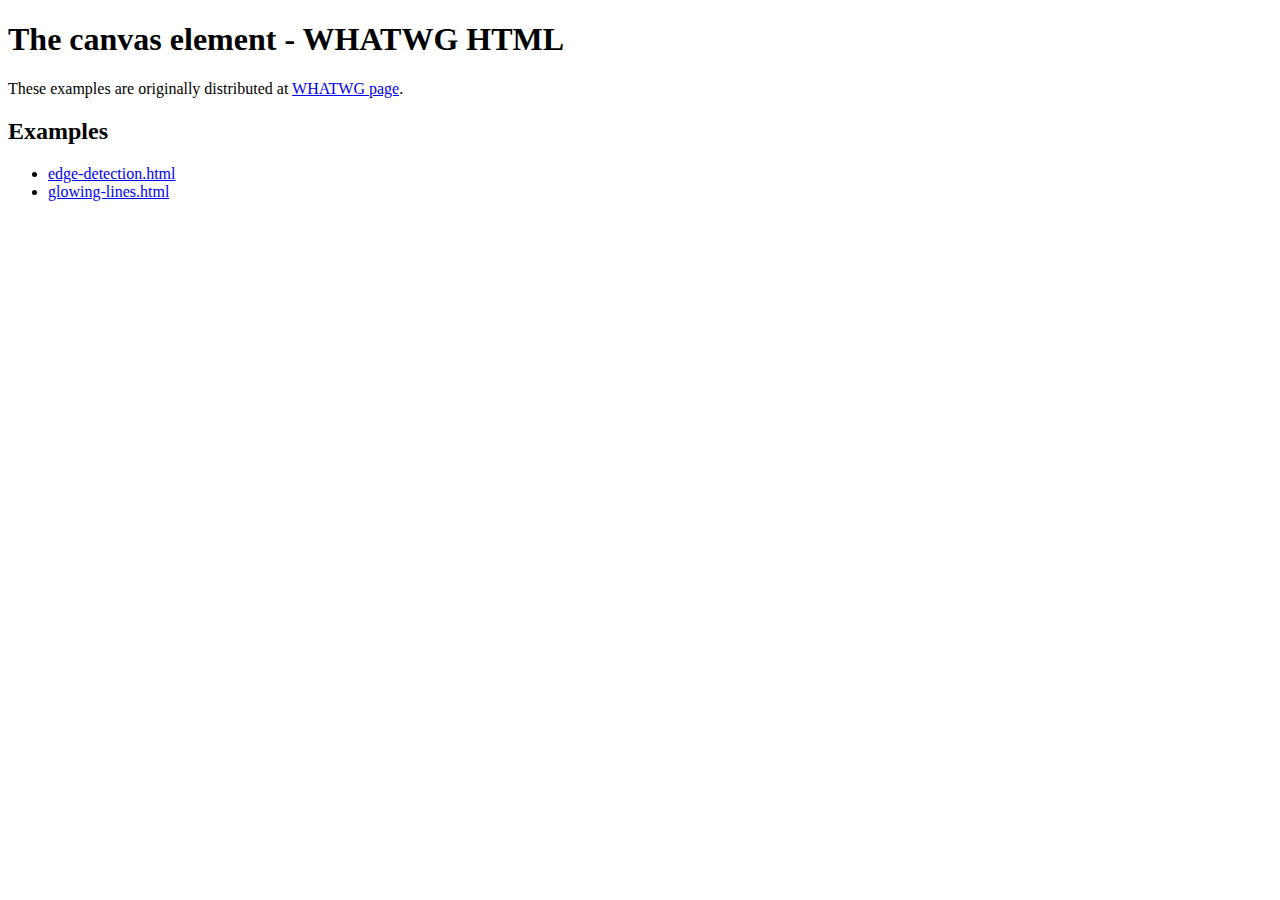
<file: deployed/separate/FlashCanvasPro/examples/www.whatwg.org/specs/web-apps/current-work/multipage/index.html>
<!DOCTYPE html>
<html>
<head>
<title>The canvas element - WHATWG HTML</title>
</head>
<body>

<h1>The canvas element - WHATWG HTML</h1>

These examples are originally distributed at
<a href="http://www.whatwg.org/specs/web-apps/current-work/multipage/the-canvas-element.html">WHATWG page</a>.

<h2>Examples</h2>

<ul>
<li><a href="edge-detection.html">edge-detection.html</a></li>
<li><a href="glowing-lines.html">glowing-lines.html</a></li>
</ul>

</body>
</html>
</file>
<file: deployed/separate/FlashCanvasPro/examples/canvas-text.googlecode.com/svn/trunk/examples/style.css>
body {
  font-family: Verdana, Geneva, Arial, Helvetica, sans-serif;
  font-size: 12px;
  color: #000;
  
  background: #fff;
  margin: 1em;
}

h1, h2, h3 {
  font-family: Georgia,"Times New Roman",Times,serif;
  font-style: italic;
}

a {
  color: #167BFF;
  text-decoration: none;
  font-weight: bold;
}

a:hover {
  text-decoration: underline;
}

canvas {
  border: 2px dashed #999;
  display: block;
}

.footer {
  display: block;
  margin-top: 1em;
}
</file>
